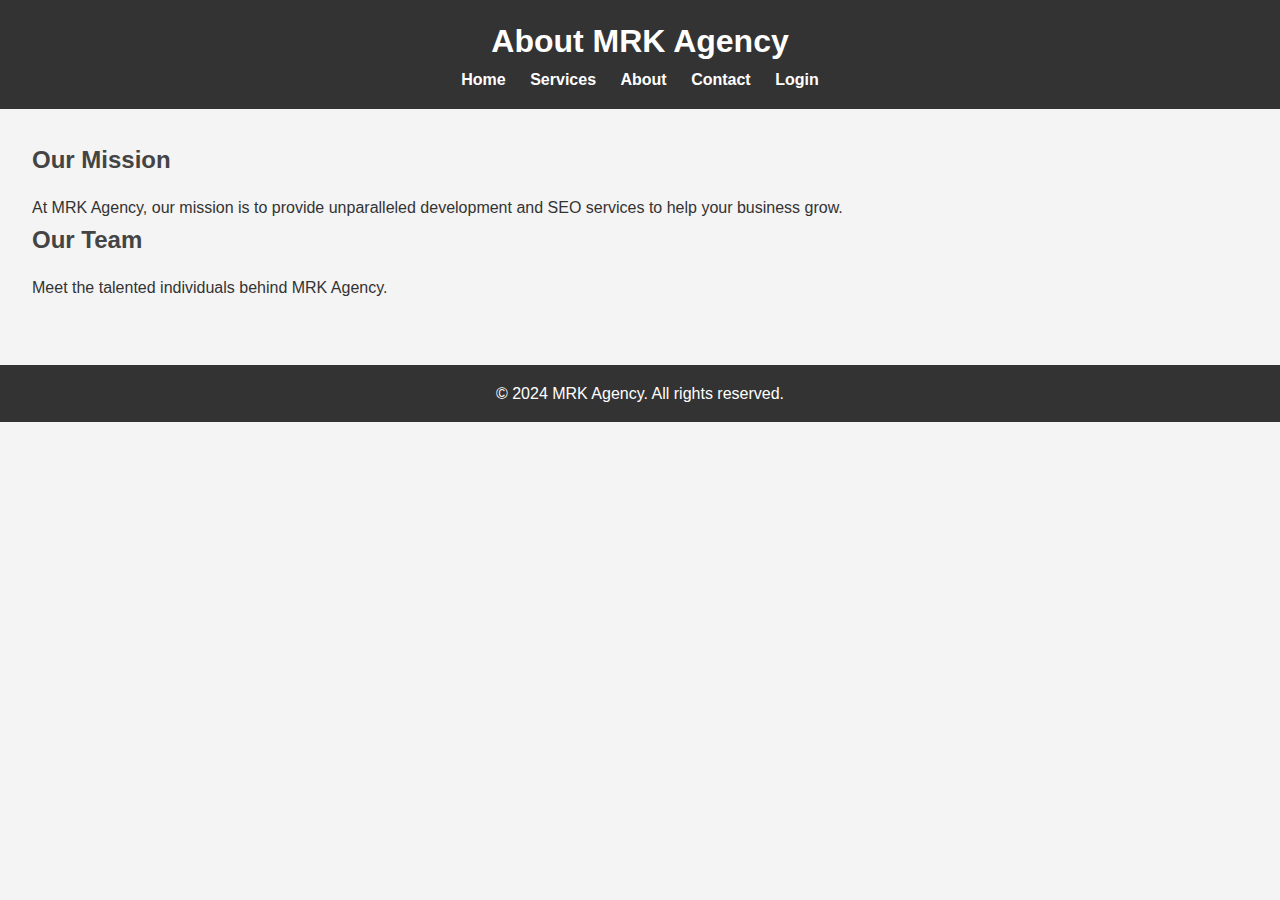
<file: about.html>
<!DOCTYPE html>
<html lang="en">
<head>
    <meta charset="UTF-8">
    <meta name="viewport" content="width=device-width, initial-scale=1.0">
    <title>About Us - MRK Agency</title>
    <link rel="stylesheet" href="/css/styles.css">
</head>
<body>
    <header>
        <h1>About MRK Agency</h1>
        <nav>
            <ul>
                <li><a href="/index.html">Home</a></li>
                <li><a href="/services.html">Services</a></li>
                <li><a href="/about.html">About</a></li>
                <li><a href="/contact.html">Contact</a></li>
                <li><a href="/login.html">Login</a></li>
            </ul>
        </nav>
    </header>
    <main>
        <section>
            <h2>Our Mission</h2>
            <p>At MRK Agency, our mission is to provide unparalleled development and SEO services to help your business grow.</p>
        </section>
        <section>
            <h2>Our Team</h2>
            <p>Meet the talented individuals behind MRK Agency.</p>
            <!-- Include details about your team here -->
        </section>
    </main>
    <footer>
        <p>&copy; 2024 MRK Agency. All rights reserved.</p>
    </footer>
</body>
</html>
</file>
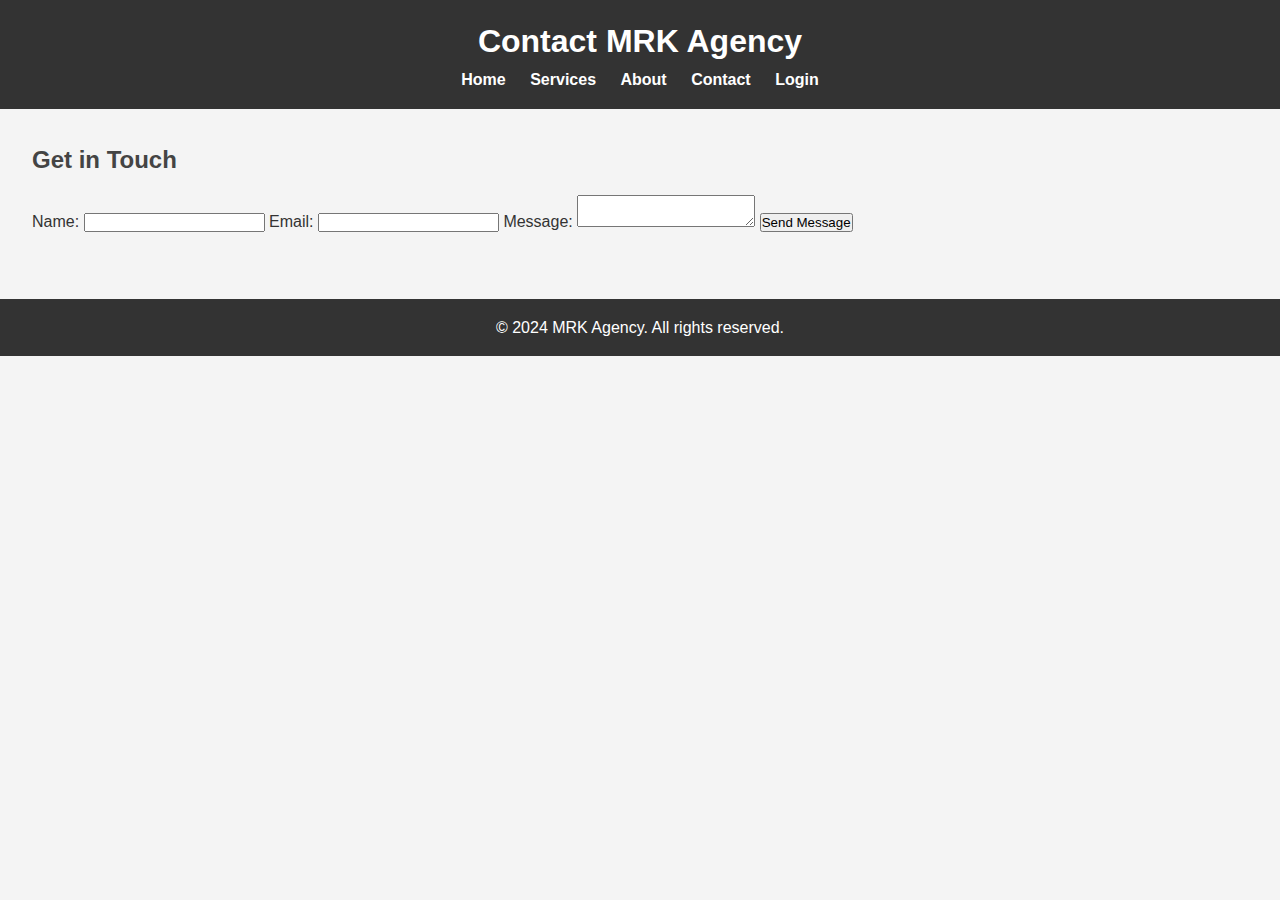
<file: contact.html>
<!DOCTYPE html>
<html lang="en">
<head>
    <meta charset="UTF-8">
    <meta name="viewport" content="width=device-width, initial-scale=1.0">
    <title>Contact Us - MRK Agency</title>
    <link rel="stylesheet" href="/css/styles.css">
</head>
<body>
    <header>
        <h1>Contact MRK Agency</h1>
        <nav>
            <ul>
                <li><a href="/index.html">Home</a></li>
                <li><a href="/services.html">Services</a></li>
                <li><a href="/about.html">About</a></li>
                <li><a href="/contact.html">Contact</a></li>
                <li><a href="/login.html">Login</a></li>
            </ul>
        </nav>
    </header>
    <main>
        <section>
            <h2>Get in Touch</h2>
            <form action="/contact" method="POST">
                <label for="name">Name:</label>
                <input type="text" id="name" name="name" required>
                
                <label for="email">Email:</label>
                <input type="email" id="email" name="email" required>
                
                <label for="message">Message:</label>
                <textarea id="message" name="message" required></textarea>
                
                <button type="submit">Send Message</button>
            </form>
        </section>
    </main>
    <footer>
        <p>&copy; 2024 MRK Agency. All rights reserved.</p>
    </footer>
</body>
</html>
</file>
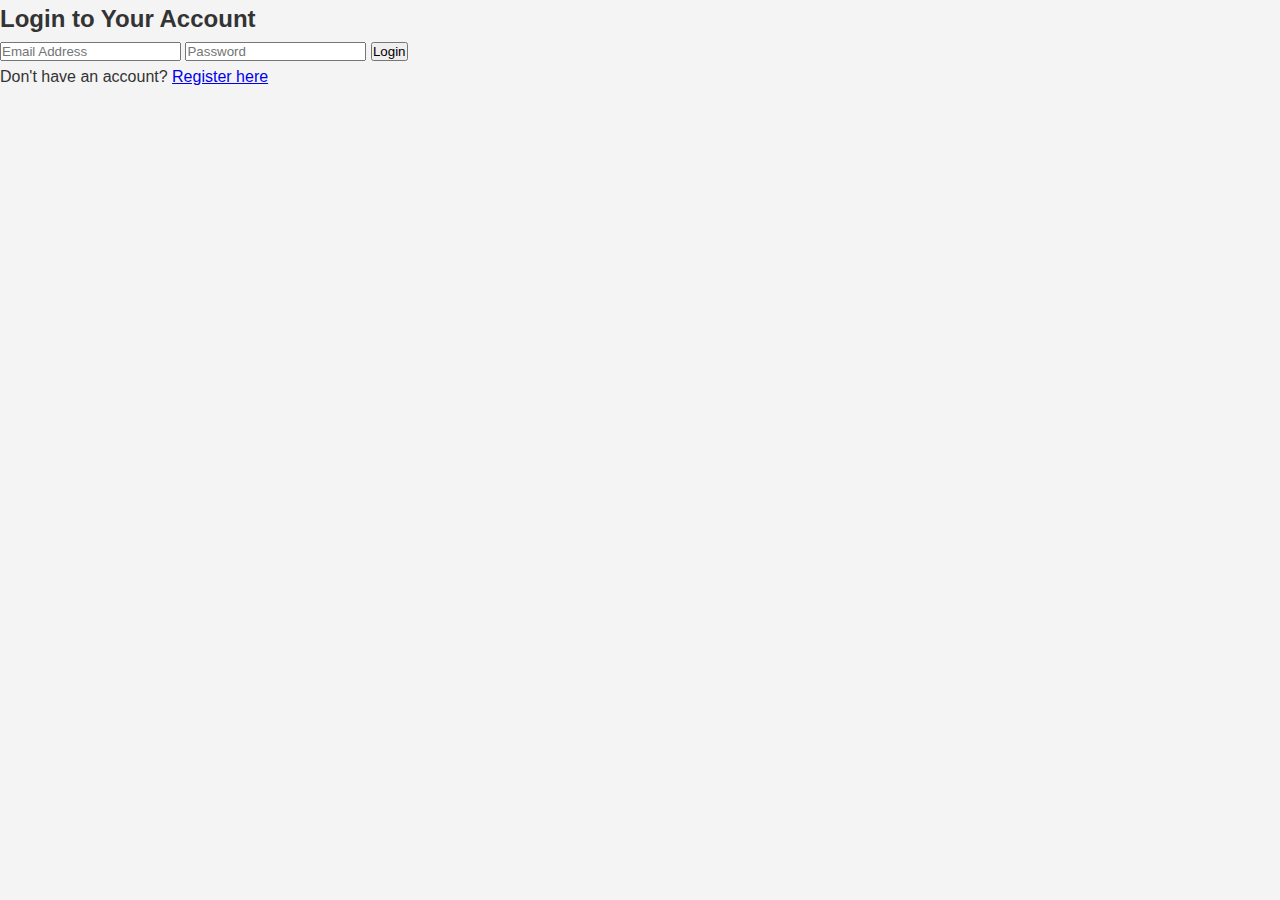
<file: login.html>
<!DOCTYPE html>
<html lang="en">
<head>
    <meta charset="UTF-8">
    <meta name="viewport" content="width=device-width, initial-scale=1.0">
    <title>MRK Agency - Login</title>
    <link rel="stylesheet" href="css/styles.css">
</head>
<body>
    <div class="form-container">
        <h2>Login to Your Account</h2>
        <form id="login-form">
            <input type="email" name="email" placeholder="Email Address" required>
            <input type="password" name="password" placeholder="Password" required>
            <button type="submit">Login</button>
        </form>
        <p>Don't have an account? <a href="register.html">Register here</a></p>
    </div>
    <script src="js/form.js"></script>
</body>
</html>
</file>
<file: css/styles.css>
/* Basic Reset */
* {
    margin: 0;
    padding: 0;
    box-sizing: border-box;
}

body {
    font-family: 'Arial', sans-serif;
    color: #333;
    line-height: 1.6;
    background: #f4f4f4;
}

header {
    background: #333;
    color: #fff;
    padding: 1rem;
    text-align: center;
}

header nav ul {
    list-style: none;
}

header nav ul li {
    display: inline;
    margin: 0 10px;
}

header nav ul li a {
    color: #fff;
    text-decoration: none;
    font-weight: bold;
}

main {
    padding: 2rem;
}

main h2 {
    color: #444;
    margin-bottom: 1rem;
}
.btn {
    transition: background 0.3s ease-in-out;
}

.service-item {
    transition: transform 0.2s ease-in-out;
}

.service-item:hover {
    transform: scale(1.05);
}

.service-item {
    background: #fff;
    border: 1px solid #ddd;
    margin: 1rem 0;
    padding: 1rem;
    border-radius: 8px;
}

.service-item h3 {
    color: #333;
}

.service-item p {
    color: #666;
}

.btn {
    display: inline-block;
    background: #333;
    color: #fff;
    padding: 0.5rem 1rem;
    text-decoration: none;
    border-radius: 5px;
    margin-top: 1rem;
}

.btn:hover {
    background: #555;
}

footer {
    text-align: center;
    padding: 1rem;
    background: #333;
    color: #fff;
    margin-top: 2rem;
}

/* Responsive Design */
@media(max-width: 768px) {
    header nav ul li {
        display: block;
        margin: 10px 0;
    }

    .service-item {
        padding: 1rem 0.5rem;
    }
}/* Basic Reset */
* {
    margin: 0;
    padding: 0;
    box-sizing: border-box;
}

body {
    font-family: 'Arial', sans-serif;
    color: #333;
    line-height: 1.6;
    background: #f4f4f4;
}

header {
    background: #333;
    color: #fff;
    padding: 1rem;
    text-align: center;
}

header nav ul {
    list-style: none;
}

header nav ul li {
    display: inline;
    margin: 0 10px;
}

header nav ul li a {
    color: #fff;
    text-decoration: none;
    font-weight: bold;
}

main {
    padding: 2rem;
}

main h1, main h2 {
    color: #444;
}

.service-item {
    background: #fff;
    border: 1px solid #ddd;
    margin: 1rem 0;
    padding: 1rem;
    border-radius: 8px;
}

.service-item h3 {
    color: #333;
}

.service-item p {
    color: #666;
}

.btn {
    display: inline-block;
    background: #333;
    color: #fff;
    padding: 0.5rem 1rem;
    text-decoration: none;
    border-radius: 5px;
    margin-top: 1rem;
}

.btn:hover {
    background: #555
</file>
